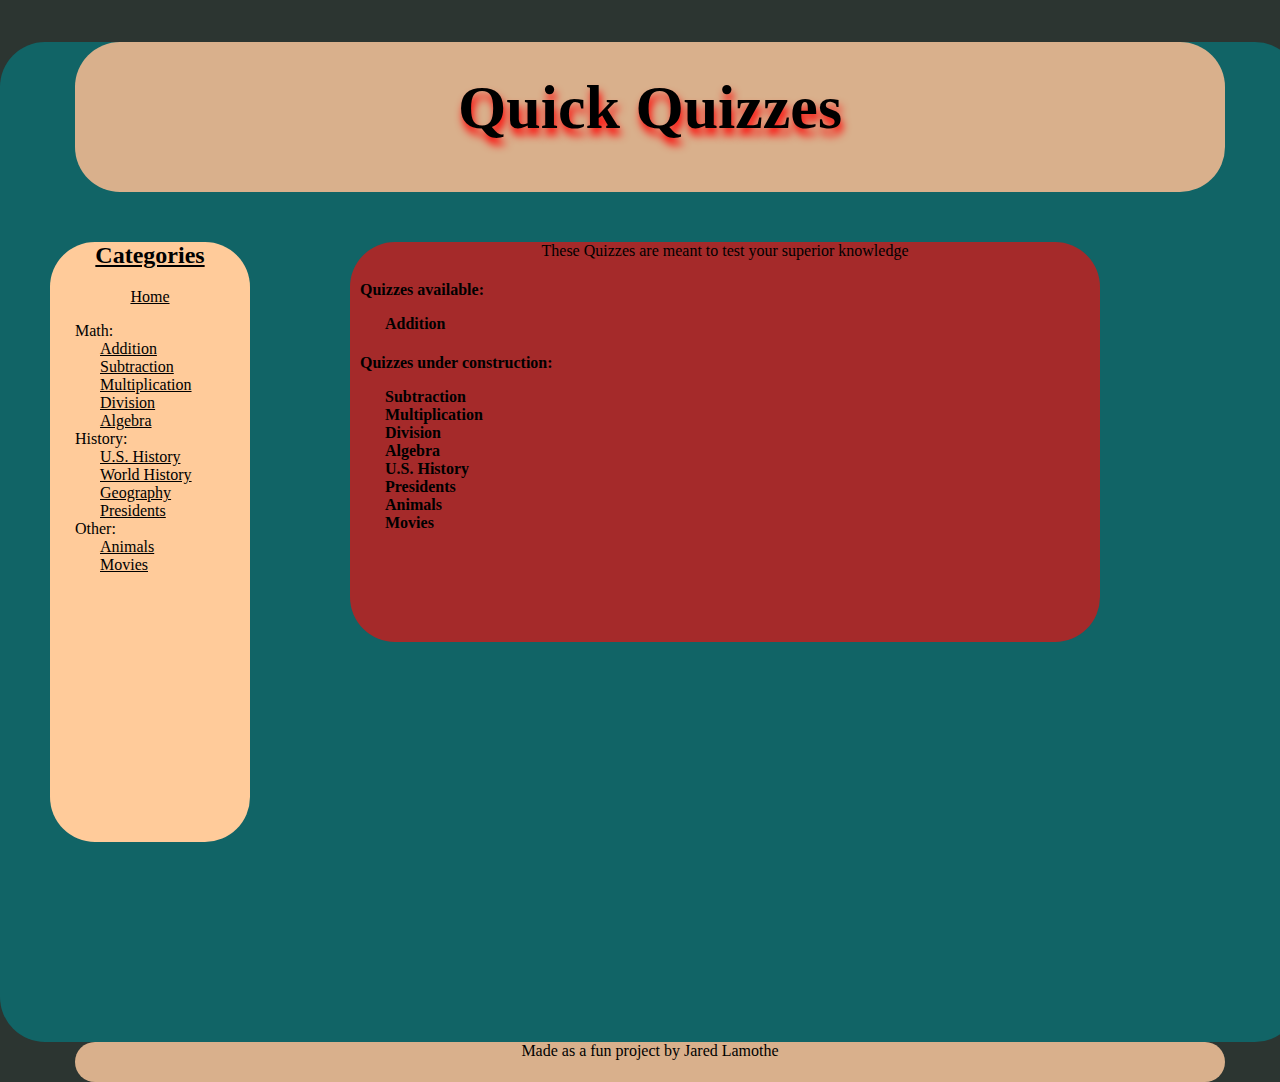
<file: index.html>
<!DOCTYPE html>
<html>
    
    <head>
        <meta charset="utf-8">
        <meta http-equiv="X-UA-Compatible" content="IE=edge">
        <title>Quick Quizzes</title>
        <meta name="description" content="An interactive getting started guide for Brackets.">
        <link rel="stylesheet" href="water.css">
    </head>
    <body>
       
<div id="header">
        
        <h1>Quick Quizzes  </h1>
   
        
        
        </div>        
<div id="nav">
    <h2>Categories</h2>
     <p > <a href="Current.html" style="margin-bottom:10px"> Home</a> </p>
    <ul>
        
        <li>Math:
            <ul>
            <li>  <a href="Addition.html">Addition</a></li>
            <li>  <a href="subtraction.html">Subtraction</a></li>
            <li>  <a href="multiplication.html">Multiplication</a></li>
            <li>  <a href="division.html">Division</a></li>
            <li>  <a href="algebra.html">Algebra</a></li>
            </ul>
        </li>
        
        <li> History:
            <ul>
            <li>  <a href="ushistory.html">U.S. History</a></li>
            <li>  <a href="worldhistory.html">World History</a></li>
            <li>  <a href="geography.html">Geography</a></li>
           <li>  <a href="presidents.html">Presidents</a></li>
            </ul>
        </li>
        
        <li>Other:
            <ul>
           <li>  <a href="animals.html">Animals</a></li>
            <li>  <a href="movies.html">Movies</a></li>
            </ul>
        </li>
        
    </ul>
        </div>
        <div id="mainarea">
        These Quizzes are meant to test your superior knowledge
            <h4 style="text-align:left; padding-left: 10px">
                Quizzes available: 
                <ul id ="availablelist">
                
                <li>Addition</li>
                
                
                </ul>
                
                
            </h4>
            <h4 style="text-align:left; padding-left: 10px">
                Quizzes under construction:
                <ul id ="constructionlist">
                <li>Subtraction</li>
                    <li>Multiplication</li>
                    <li>Division</li>
                    <li>Algebra</li>
                    <li>U.S. History</li>
                    <li>Presidents</li>
                    <li>Animals</li>
                    <li>Movies</li>
                </ul>
            </h4>
        </div>
        <div id="footer">Made as a fun project by Jared Lamothe</div>
    </body>
</html>
</file>
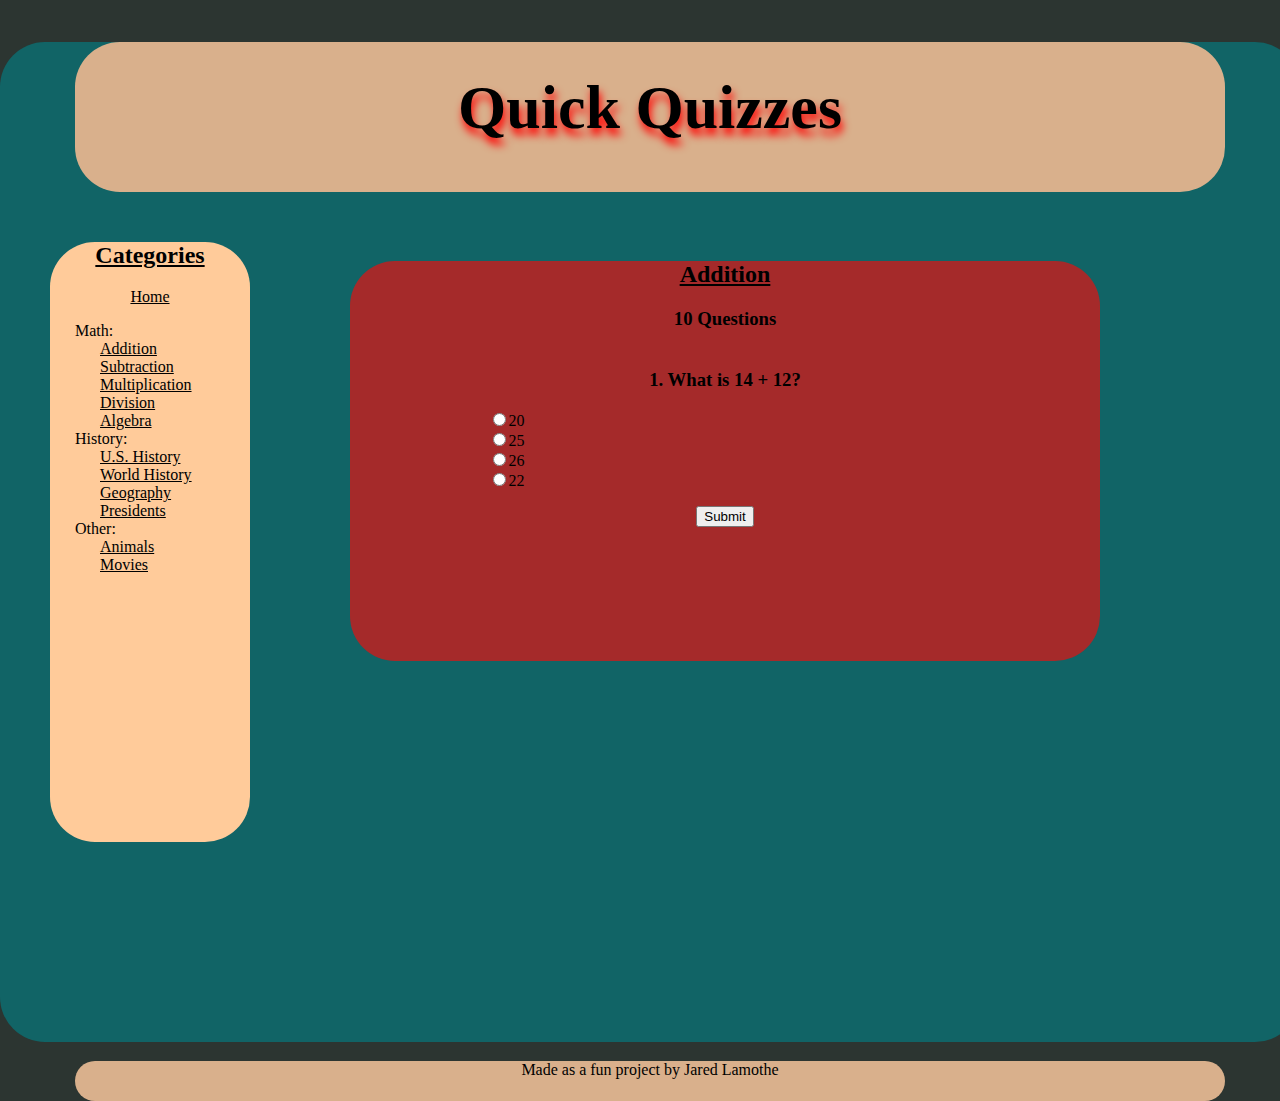
<file: Addition.html>
<!DOCTYPE html>
<html>
    
    <head>
        <meta charset="utf-8">
        <meta http-equiv="X-UA-Compatible" content="IE=edge">
        <title>Addition Quiz</title>
        <meta name="description" content="An interactive getting started guide for Brackets.">
        <link rel="stylesheet" href="water.css">
    </head>
    <body>
       
<div id="header">
        
        <h1>Quick Quizzes  </h1>
   
        
        
        </div>        
<div id="nav">
    <h2>Categories</h2>
     <p > <a href="Current.html" style="margin-bottom:10px"> Home</a> </p>
    <ul>
        
        <li>Math:
            <ul>
                <li>  <a href="Addition.html">Addition</a></li>
            <li>  <a href="subtraction.html">Subtraction</a></li>
            <li>  <a href="multiplication.html">Multiplication</a></li>
            <li>  <a href="division.html">Division</a></li>
            <li>  <a href="algebra.html">Algebra</a></li>
            </ul>
        </li>
        
        <li> History:
            <ul>
            <li>  <a href="ushistory.html">U.S. History</a></li>
            <li>  <a href="worldhistory.html">World History</a></li>
            <li>  <a href="geography.html">Geography</a></li>
           <li>  <a href="presidents.html">Presidents</a></li>
            </ul>
        </li>
        
        <li>Other:
            <ul>
           <li>  <a href="animals.html">Animals</a></li>
            <li>  <a href="movies.html">Movies</a></li>
            </ul>
        </li>
        
    </ul>
        </div>
        <div id="mainarea">
            <h2>Addition</h2>
            <h3>10 Questions</h3>
            <div class="container">
               <main>
                
                <form class="questionForm" id="q1" data-question="1">
                   <h3>1. What is 14 + 12?</h3>
                    <ul>
                        <li><input type="radio" name="q1" value="a" />20</li>
                        <li><input type="radio" name="q1" value="b" />25</li>
                        <li><input type="radio" name="q1" value="c" />26</li>
                        <li><input type="radio" name="q1" value="d" />22</li>
                    </ul>
                    <button id="submit">Submit</button>
                   </form>
                   
                   <form class="questionForm" id="q2" data-question="2">
                   <h3>2. What is 9 + 7?</h3>
                    <ul>
                        <li><input type="radio" name="q2" value="a" />14</li>
                        <li><input type="radio" name="q2" value="b" />15</li>
                        <li><input type="radio" name="q2" value="c" />16</li>
                        <li><input type="radio" name="q2" value="d" />17</li>
                    </ul>
                    <button id="submit">Submit</button>
                   </form>
                   
                   <form class="questionForm" id="q3" data-question="3">
                   <h3>3. What is 23 + 22?</h3>
                    <ul>
                        <li><input type="radio" name="q3" value="a" />44</li>
                        <li><input type="radio" name="q3" value="b" />43</li>
                        <li><input type="radio" name="q3" value="c" />47</li>
                        <li><input type="radio" name="q3" value="d" />45</li>
                    </ul>
                    <button id="submit">Submit</button>
                   </form>
                   
                   <form class="questionForm" id="q4" data-question="4">
                   <h3>4. What is 10 + 15?</h3>
                    <ul>
                        <li><input type="radio" name="q4" value="a" />20</li>
                        <li><input type="radio" name="q4" value="b" />25</li>
                        <li><input type="radio" name="q4" value="c" />26</li>
                        <li><input type="radio" name="q4" value="d" />30</li>
                    </ul>
                    <button id="submit">Submit</button>
                   </form>
                   
                   <form class="questionForm" id="q5" data-question="5">
                   <h3>5. What is 5 + 14?</h3>
                    <ul>
                        <li><input type="radio" name="q5" value="a" />20</li>
                        <li><input type="radio" name="q5" value="b" />19</li>
                        <li><input type="radio" name="q5" value="c" />18</li>
                        <li><input type="radio" name="q5" value="d" />25</li>
                    </ul>
                    <button id="submit">Submit</button>
                   </form>
                   
                   <form class="questionForm" id="q6" data-question="6">
                   <h3>6. What is 21 + 18?</h3>
                    <ul>
                        <li><input type="radio" name="q6" value="a" />29</li>
                        <li><input type="radio" name="q6" value="b" />34</li>
                        <li><input type="radio" name="q6" value="c" />35</li>
                        <li><input type="radio" name="q6" value="d" />39</li>
                    </ul>
                    <button id="submit">Submit</button>
                   </form>
                   
                   <form class="questionForm" id="q7" data-question="7">
                   <h3>7. What is 56 + 34?</h3>
                    <ul>
                        <li><input type="radio" name="q7" value="a" />90</li>
                        <li><input type="radio" name="q7" value="b" />100</li>
                        <li><input type="radio" name="q7" value="c" />80</li>
                        <li><input type="radio" name="q7" value="d" />95</li>
                    </ul>
                    <button id="submit">Submit</button>
                   </form>
                   
                   <form class="questionForm" id="q8" data-question="8">
                   <h3>8. What is 43 + 43?</h3>
                    <ul>
                        <li><input type="radio" name="q8" value="a" />77</li>
                        <li><input type="radio" name="q8" value="b" />86</li>
                        <li><input type="radio" name="q8" value="c" />59</li>
                        <li><input type="radio" name="q8" value="d" />66</li>
                    </ul>
                    <button id="submit">Submit</button>
                   </form>
                   
                   <form class="questionForm" id="q9" data-question="9">
                   <h3>9. What is 27 + 11?</h3>
                    <ul>
                        <li><input type="radio" name="q9" value="a" />39</li>
                        <li><input type="radio" name="q9" value="b" />45</li>
                        <li><input type="radio" name="q9" value="c" />47</li>
                        <li><input type="radio" name="q9" value="d" />38</li>
                    </ul>
                    <button id="submit">Submit</button>
                   </form>
                   
                   <form class="questionForm" id="q10" data-question="10">
                   <h3>10. What is 4 + 89?</h3>
                    <ul>
                        <li><input type="radio" name="q10" value="a" />90</li>
                        <li><input type="radio" name="q10" value="b" />93</li>
                        <li><input type="radio" name="q10" value="c" />92</li>
                        <li><input type="radio" name="q10" value="d" />98</li>
                    </ul>
                    <button id="submit">Submit</button>
                   </form>
                
                <div id="results"></div>
                <br>
                
                
                </main>
            
            
            
            
            
            </div>
            
            
            
            
            
            
            
        <h2></h2>
        </div>
        <div id="footer">Made as a fun project by Jared Lamothe</div>
        
        <script src="jquery.js"></script>
        <script src="quiz.js"></script>
        
        
    </body>
</html>
</file>
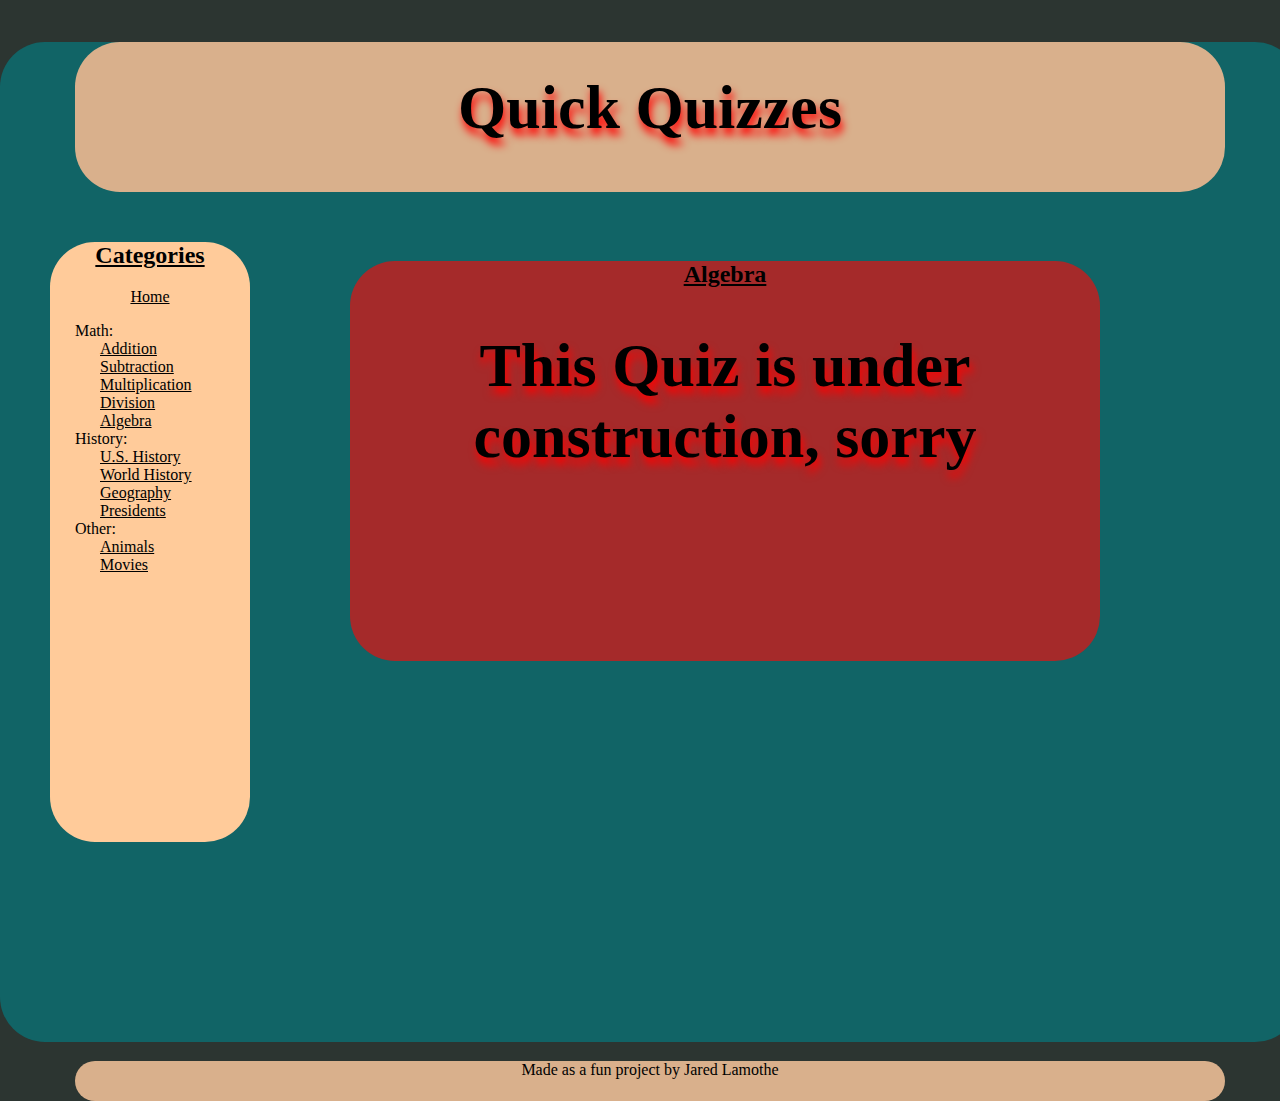
<file: algebra.html>
<!DOCTYPE html>
<html>
    
    <head>
        <meta charset="utf-8">
        <meta http-equiv="X-UA-Compatible" content="IE=edge">
        <title>Algebra Quiz</title>
        <meta name="description" content="An interactive getting started guide for Brackets.">
        <link rel="stylesheet" href="water.css">
    </head>
    <body>
       
<div id="header">
        
        <h1>Quick Quizzes  </h1>
   
        
        
        </div>        
<div id="nav">
    <h2>Categories</h2>
     <p > <a href="Current.html" style="margin-bottom:10px"> Home</a> </p>
    <ul>
        
        <li>Math:
            <ul>
                <li>  <a href="Addition.html">Addition</a></li>
            <li>  <a href="subtraction.html">Subtraction</a></li>
            <li>  <a href="multiplication.html">Multiplication</a></li>
            <li>  <a href="division.html">Division</a></li>
            <li>  <a href="algebra.html">Algebra</a></li>
            </ul>
        </li>
        
        <li> History:
            <ul>
            <li>  <a href="ushistory.html">U.S. History</a></li>
            <li>  <a href="worldhistory.html">World History</a></li>
            <li>  <a href="geography.html">Geography</a></li>
           <li>  <a href="presidents.html">Presidents</a></li>
            </ul>
        </li>
        
        <li>Other:
            <ul>
           <li>  <a href="animals.html">Animals</a></li>
            <li>  <a href="movies.html">Movies</a></li>
            </ul>
        </li>
        
    </ul>
        </div>
        <div id="mainarea">
        <h2>Algebra</h2>
            <h1>This Quiz is under construction, sorry</h1>
        </div>
        <div id="footer">Made as a fun project by Jared Lamothe</div>
    </body>
</html>
</file>
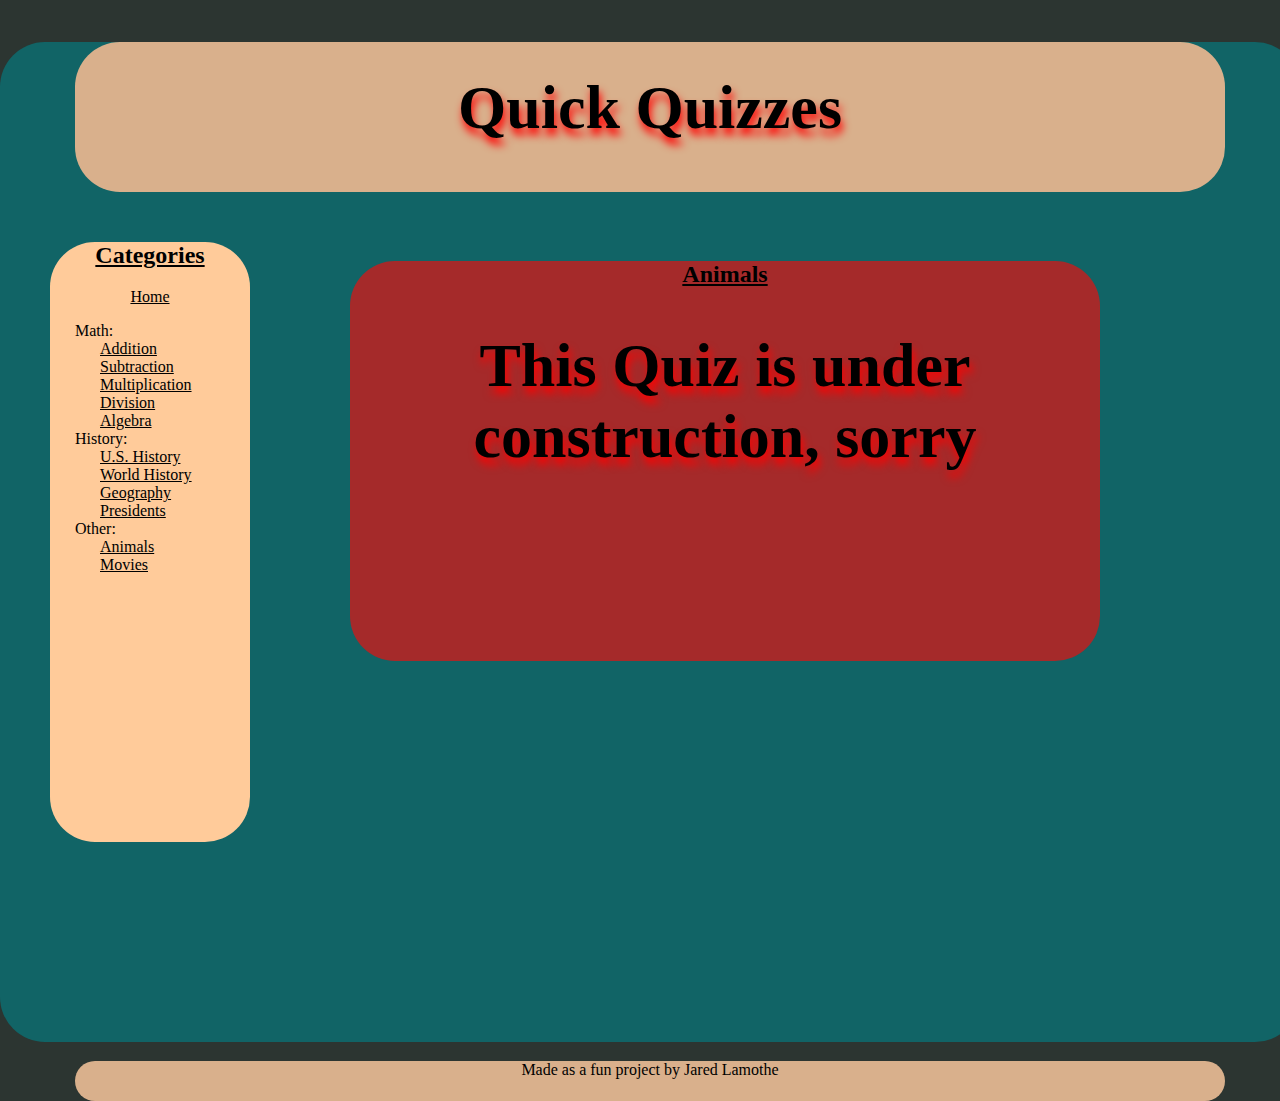
<file: animals.html>
<!DOCTYPE html>
<html>
    
    <head>
        <meta charset="utf-8">
        <meta http-equiv="X-UA-Compatible" content="IE=edge">
        <title>Animals Quiz</title>
        <meta name="description" content="An interactive getting started guide for Brackets.">
        <link rel="stylesheet" href="water.css">
    </head>
    <body>
       
<div id="header">
        
        <h1>Quick Quizzes  </h1>
   
        
        
        </div>        
<div id="nav">
    <h2>Categories</h2>
     <p > <a href="Current.html" style="margin-bottom:10px"> Home</a> </p>
    <ul>
        
        <li>Math:
            <ul>
                <li>  <a href="Addition.html">Addition</a></li>
            <li>  <a href="subtraction.html">Subtraction</a></li>
            <li>  <a href="multiplication.html">Multiplication</a></li>
            <li>  <a href="division.html">Division</a></li>
            <li>  <a href="algebra.html">Algebra</a></li>
            </ul>
        </li>
        
        <li> History:
            <ul>
            <li>  <a href="ushistory.html">U.S. History</a></li>
            <li>  <a href="worldhistory.html">World History</a></li>
            <li>  <a href="geography.html">Geography</a></li>
           <li>  <a href="presidents.html">Presidents</a></li>
            </ul>
        </li>
        
        <li>Other:
            <ul>
           <li>  <a href="animals.html">Animals</a></li>
            <li>  <a href="movies.html">Movies</a></li>
            </ul>
        </li>
        
    </ul>
        </div>
        <div id="mainarea">
        <h2>Animals</h2>
            <h1>This Quiz is under construction, sorry</h1>
        </div>
        <div id="footer">Made as a fun project by Jared Lamothe</div>
    </body>
</html>
</file>
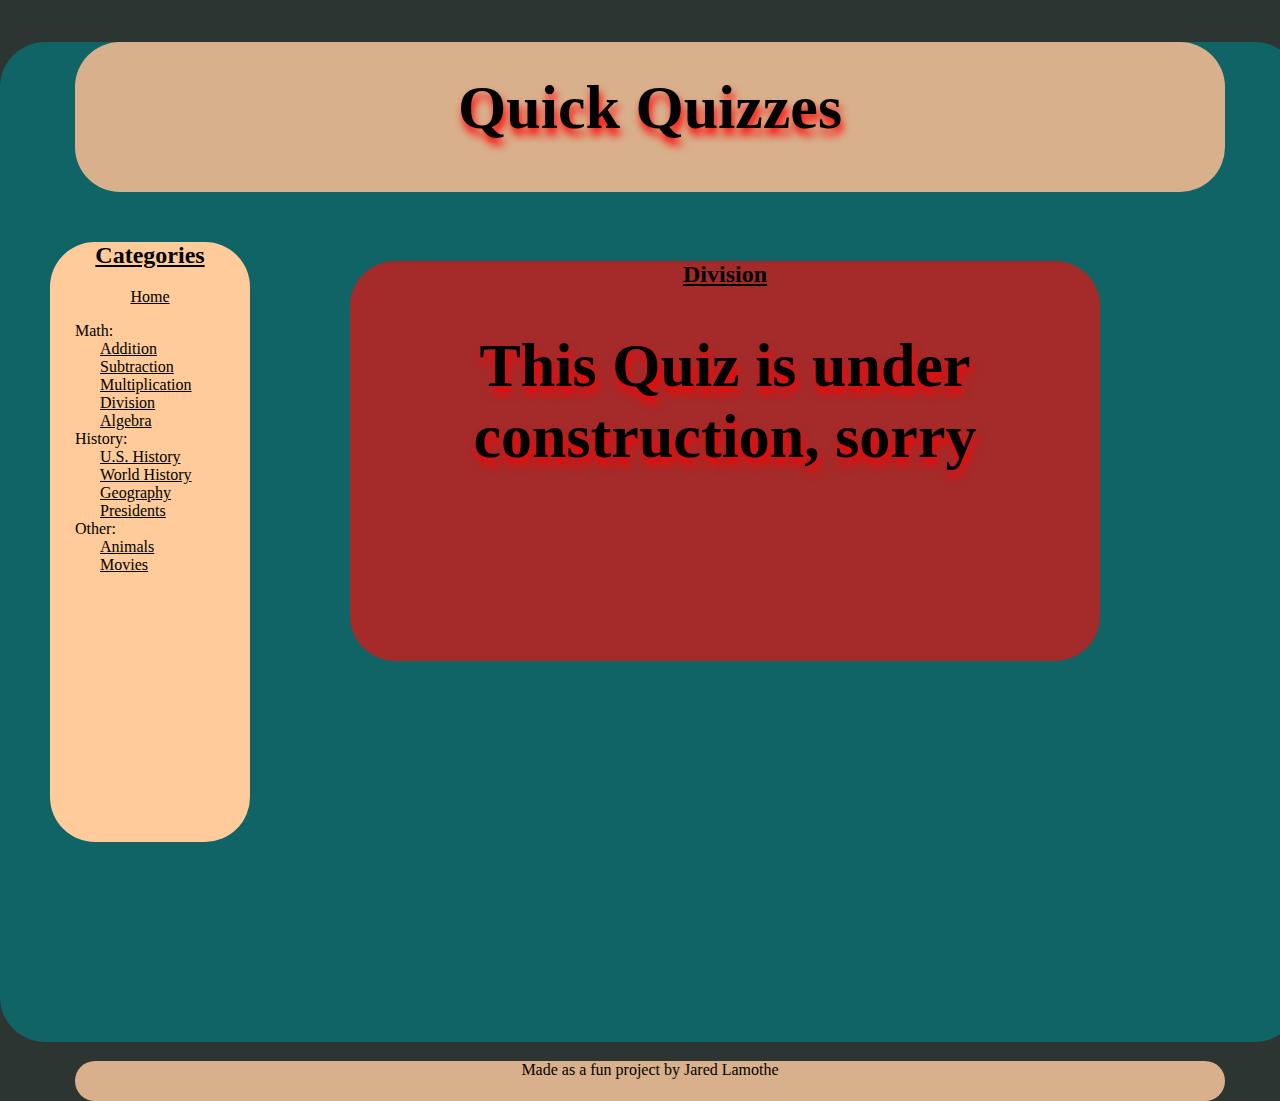
<file: Division.html>
<!DOCTYPE html>
<html>
    
    <head>
        <meta charset="utf-8">
        <meta http-equiv="X-UA-Compatible" content="IE=edge">
        <title>Division Quiz</title>
        <meta name="description" content="An interactive getting started guide for Brackets.">
        <link rel="stylesheet" href="water.css">
    </head>
    <body>
       
<div id="header">
        
        <h1>Quick Quizzes  </h1>
   
        
        
        </div>        
<div id="nav">
    <h2>Categories</h2>
     <p > <a href="Current.html" style="margin-bottom:10px"> Home</a> </p>
    <ul>
        
        <li>Math:
            <ul>
                <li>  <a href="Addition.html">Addition</a></li>
            <li>  <a href="subtraction.html">Subtraction</a></li>
            <li>  <a href="multiplication.html">Multiplication</a></li>
            <li>  <a href="division.html">Division</a></li>
            <li>  <a href="algebra.html">Algebra</a></li>
            </ul>
        </li>
        
        <li> History:
            <ul>
            <li>  <a href="ushistory.html">U.S. History</a></li>
            <li>  <a href="worldhistory.html">World History</a></li>
            <li>  <a href="geography.html">Geography</a></li>
           <li>  <a href="presidents.html">Presidents</a></li>
            </ul>
        </li>
        
        <li>Other:
            <ul>
           <li>  <a href="animals.html">Animals</a></li>
            <li>  <a href="movies.html">Movies</a></li>
            </ul>
        </li>
        
    </ul>
        </div>
        <div id="mainarea">
        <h2>Division</h2>
            <h1>This Quiz is under construction, sorry</h1>
        </div>
        <div id="footer">Made as a fun project by Jared Lamothe</div>
    </body>
</html>
</file>
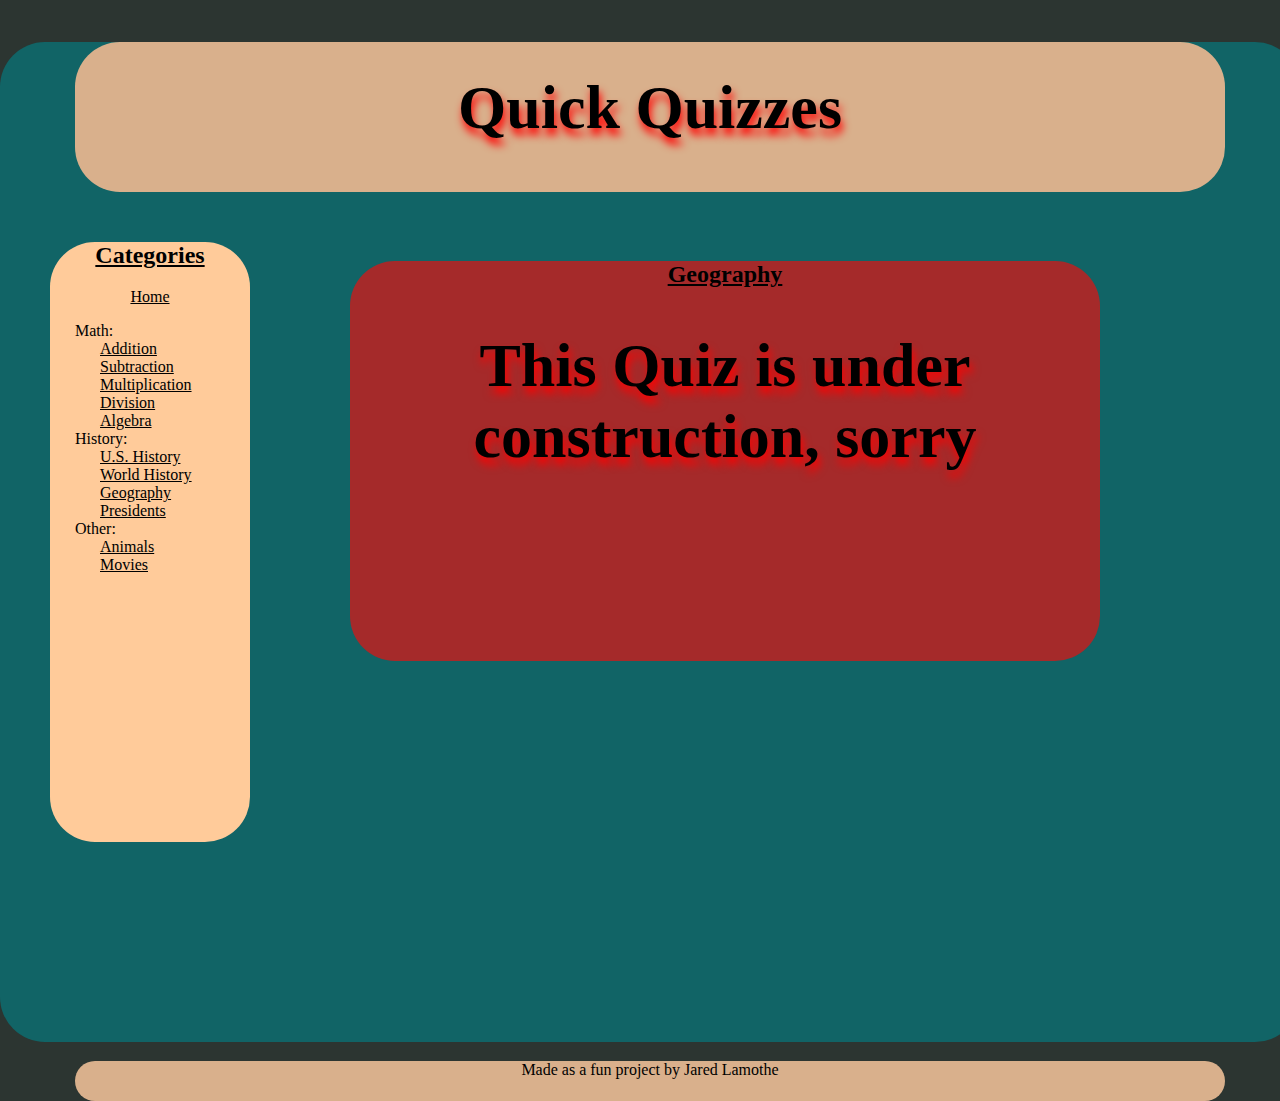
<file: geography.html>
<!DOCTYPE html>
<html>
    
    <head>
        <meta charset="utf-8">
        <meta http-equiv="X-UA-Compatible" content="IE=edge">
        <title>Geography Quiz</title>
        <meta name="description" content="An interactive getting started guide for Brackets.">
        <link rel="stylesheet" href="water.css">
    </head>
    <body>
       
<div id="header">
        
        <h1>Quick Quizzes  </h1>
   
        
        
        </div>        
<div id="nav">
    <h2>Categories</h2>
     <p > <a href="Current.html" style="margin-bottom:10px"> Home</a> </p>
    <ul>
        
        <li>Math:
            <ul>
                <li>  <a href="Addition.html">Addition</a></li>
            <li>  <a href="subtraction.html">Subtraction</a></li>
            <li>  <a href="multiplication.html">Multiplication</a></li>
            <li>  <a href="division.html">Division</a></li>
            <li>  <a href="algebra.html">Algebra</a></li>
            </ul>
        </li>
        
        <li> History:
            <ul>
            <li>  <a href="ushistory.html">U.S. History</a></li>
            <li>  <a href="worldhistory.html">World History</a></li>
            <li>  <a href="geography.html">Geography</a></li>
           <li>  <a href="presidents.html">Presidents</a></li>
            </ul>
        </li>
        
        <li>Other:
            <ul>
           <li>  <a href="animals.html">Animals</a></li>
            <li>  <a href="movies.html">Movies</a></li>
            </ul>
        </li>
        
    </ul>
        </div>
        <div id="mainarea">
        <h2>Geography</h2>
            <h1>This Quiz is under construction, sorry</h1>
        </div>
        <div id="footer">Made as a fun project by Jared Lamothe</div>
    </body>
</html>
</file>
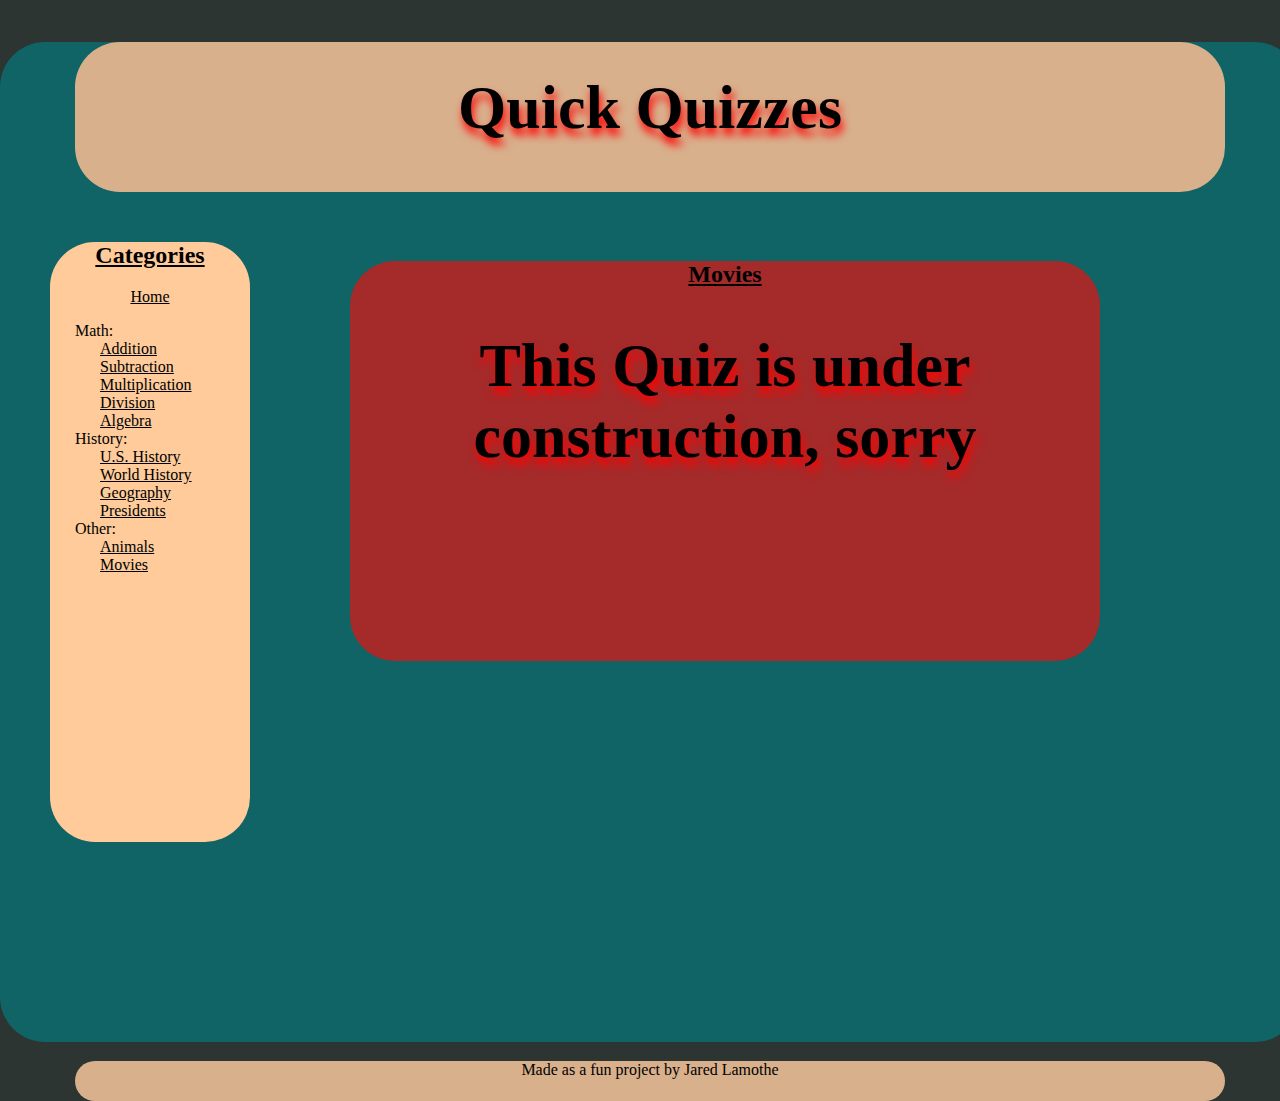
<file: movies.html>
<!DOCTYPE html>
<html>
    
    <head>
        <meta charset="utf-8">
        <meta http-equiv="X-UA-Compatible" content="IE=edge">
        <title>Movies Quiz</title>
        <meta name="description" content="An interactive getting started guide for Brackets.">
        <link rel="stylesheet" href="water.css">
    </head>
    <body>
       
<div id="header">
        
        <h1>Quick Quizzes  </h1>
   
        
        
        </div>        
<div id="nav">
    <h2>Categories</h2>
     <p > <a href="Current.html" style="margin-bottom:10px"> Home</a> </p>
    <ul>
        
        <li>Math:
            <ul>
                <li>  <a href="Addition.html">Addition</a></li>
            <li>  <a href="subtraction.html">Subtraction</a></li>
            <li>  <a href="multiplication.html">Multiplication</a></li>
            <li>  <a href="division.html">Division</a></li>
            <li>  <a href="algebra.html">Algebra</a></li>
            </ul>
        </li>
        
        <li> History:
            <ul>
            <li>  <a href="ushistory.html">U.S. History</a></li>
            <li>  <a href="worldhistory.html">World History</a></li>
            <li>  <a href="geography.html">Geography</a></li>
           <li>  <a href="presidents.html">Presidents</a></li>
            </ul>
        </li>
        
        <li>Other:
            <ul>
           <li>  <a href="animals.html">Animals</a></li>
            <li>  <a href="movies.html">Movies</a></li>
            </ul>
        </li>
        
    </ul>
        </div>
        <div id="mainarea">
        <h2>Movies</h2>
            <h1>This Quiz is under construction, sorry</h1>
        </div>
        <div id="footer">Made as a fun project by Jared Lamothe</div>
    </body>
</html>
</file>
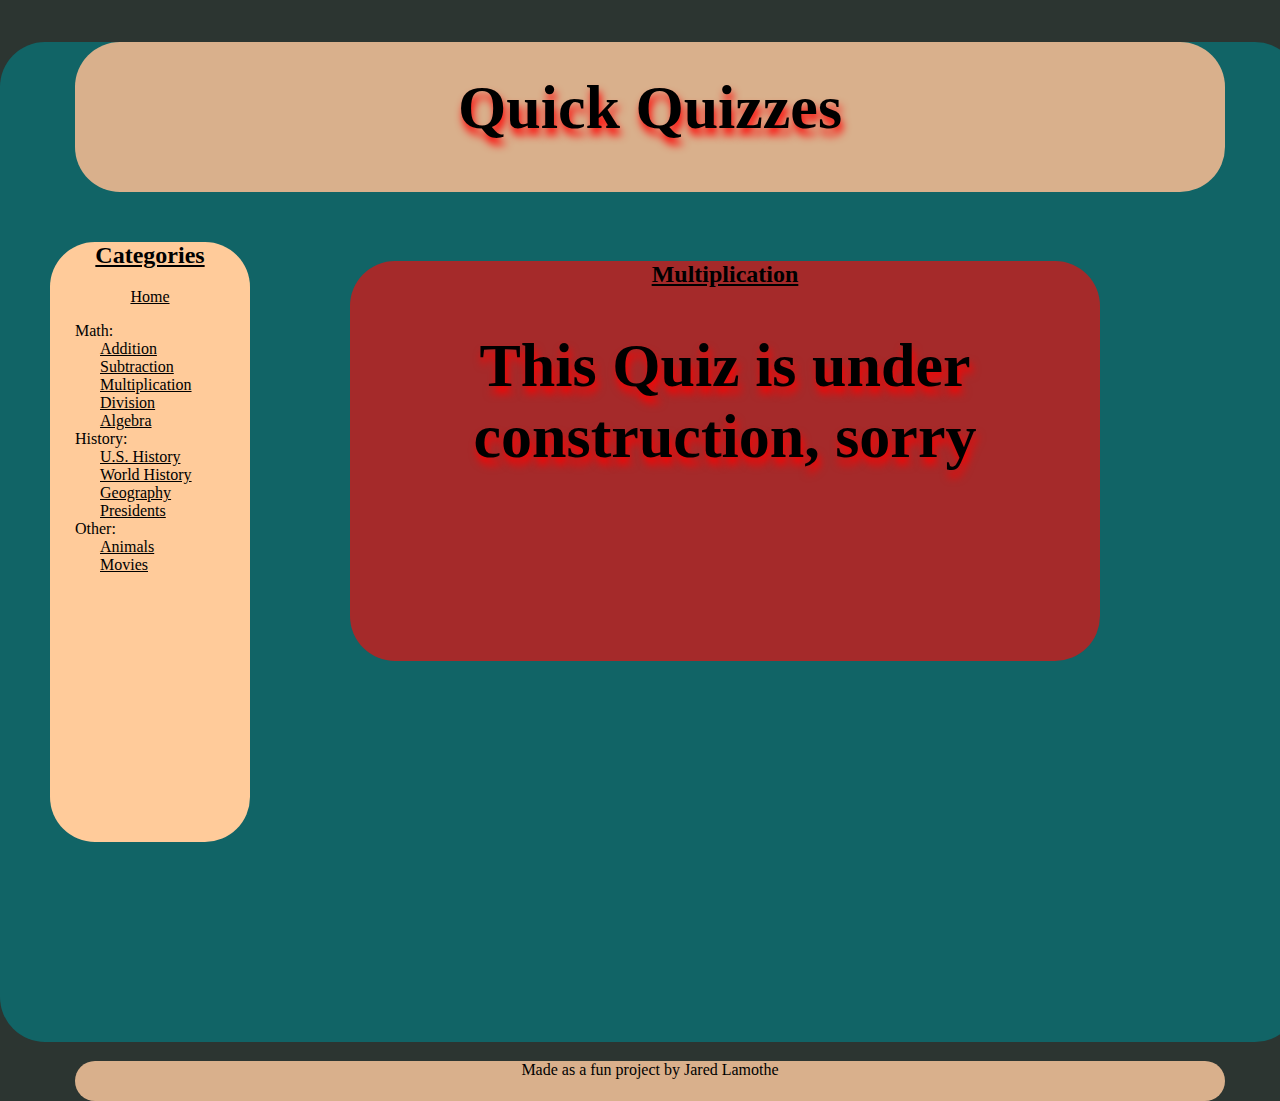
<file: multiplication.html>
<!DOCTYPE html>
<html>
    
    <head>
        <meta charset="utf-8">
        <meta http-equiv="X-UA-Compatible" content="IE=edge">
        <title>Multipliation Quiz</title>
        <meta name="description" content="An interactive getting started guide for Brackets.">
        <link rel="stylesheet" href="water.css">
    </head>
    <body>
       
<div id="header">
        
        <h1>Quick Quizzes  </h1>
   
        
        
        </div>        
<div id="nav">
    <h2>Categories</h2>
     <p > <a href="Current.html" style="margin-bottom:10px"> Home</a> </p>
    <ul>
        
        <li>Math:
            <ul>
                <li>  <a href="Addition.html">Addition</a></li>
            <li>  <a href="subtraction.html">Subtraction</a></li>
            <li>  <a href="multiplication.html">Multiplication</a></li>
            <li>  <a href="division.html">Division</a></li>
            <li>  <a href="algebra.html">Algebra</a></li>
            </ul>
        </li>
        
        <li> History:
            <ul>
            <li>  <a href="ushistory.html">U.S. History</a></li>
            <li>  <a href="worldhistory.html">World History</a></li>
            <li>  <a href="geography.html">Geography</a></li>
           <li>  <a href="presidents.html">Presidents</a></li>
            </ul>
        </li>
        
        <li>Other:
            <ul>
           <li>  <a href="animals.html">Animals</a></li>
            <li>  <a href="movies.html">Movies</a></li>
            </ul>
        </li>
        
    </ul>
        </div>
        <div id="mainarea">
        <h2>Multiplication</h2>
            <h1>This Quiz is under construction, sorry</h1>
        </div>
        <div id="footer">Made as a fun project by Jared Lamothe</div>
    </body>
</html>
</file>
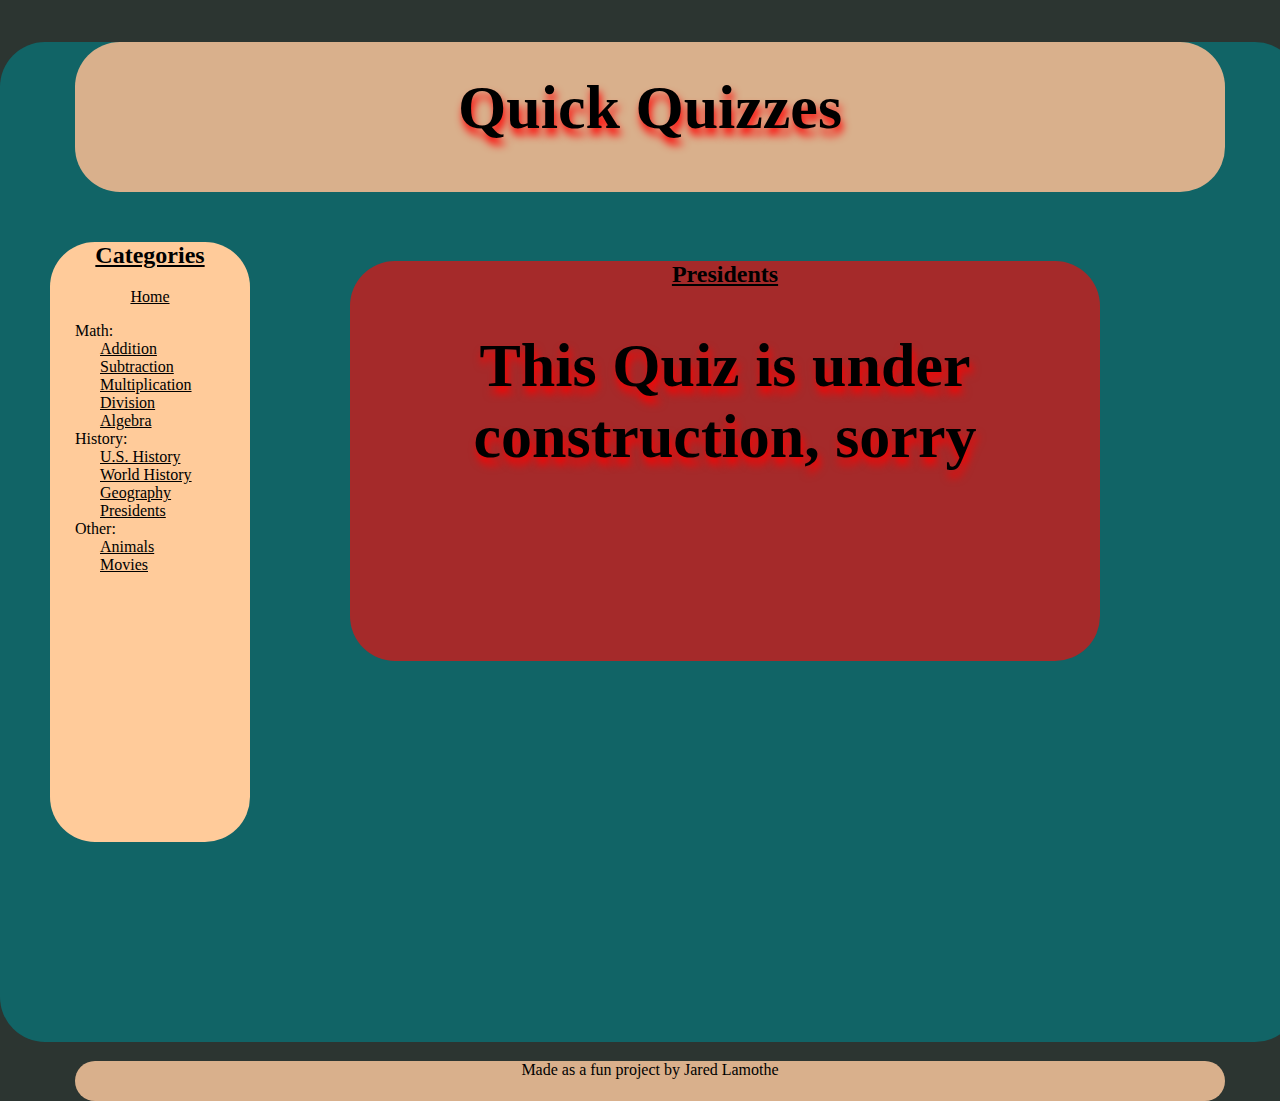
<file: presidents.html>
<!DOCTYPE html>
<html>
    
    <head>
        <meta charset="utf-8">
        <meta http-equiv="X-UA-Compatible" content="IE=edge">
        <title>Presidents Quiz</title>
        <meta name="description" content="An interactive getting started guide for Brackets.">
        <link rel="stylesheet" href="water.css">
    </head>
    <body>
       
<div id="header">
        
        <h1>Quick Quizzes  </h1>
   
        
        
        </div>        
<div id="nav">
    <h2>Categories</h2>
     <p > <a href="Current.html" style="margin-bottom:10px"> Home</a> </p>
    <ul>
        
        <li>Math:
            <ul>
                <li>  <a href="Addition.html">Addition</a></li>
            <li>  <a href="subtraction.html">Subtraction</a></li>
            <li>  <a href="multiplication.html">Multiplication</a></li>
            <li>  <a href="division.html">Division</a></li>
            <li>  <a href="algebra.html">Algebra</a></li>
            </ul>
        </li>
        
        <li> History:
            <ul>
            <li>  <a href="ushistory.html">U.S. History</a></li>
            <li>  <a href="worldhistory.html">World History</a></li>
            <li>  <a href="geography.html">Geography</a></li>
           <li>  <a href="presidents.html">Presidents</a></li>
            </ul>
        </li>
        
        <li>Other:
            <ul>
           <li>  <a href="animals.html">Animals</a></li>
            <li>  <a href="movies.html">Movies</a></li>
            </ul>
        </li>
        
    </ul>
        </div>
        <div id="mainarea">
        <h2>Presidents</h2>
            <h1>This Quiz is under construction, sorry</h1>
        </div>
        <div id="footer">Made as a fun project by Jared Lamothe</div>
    </body>
</html>
</file>
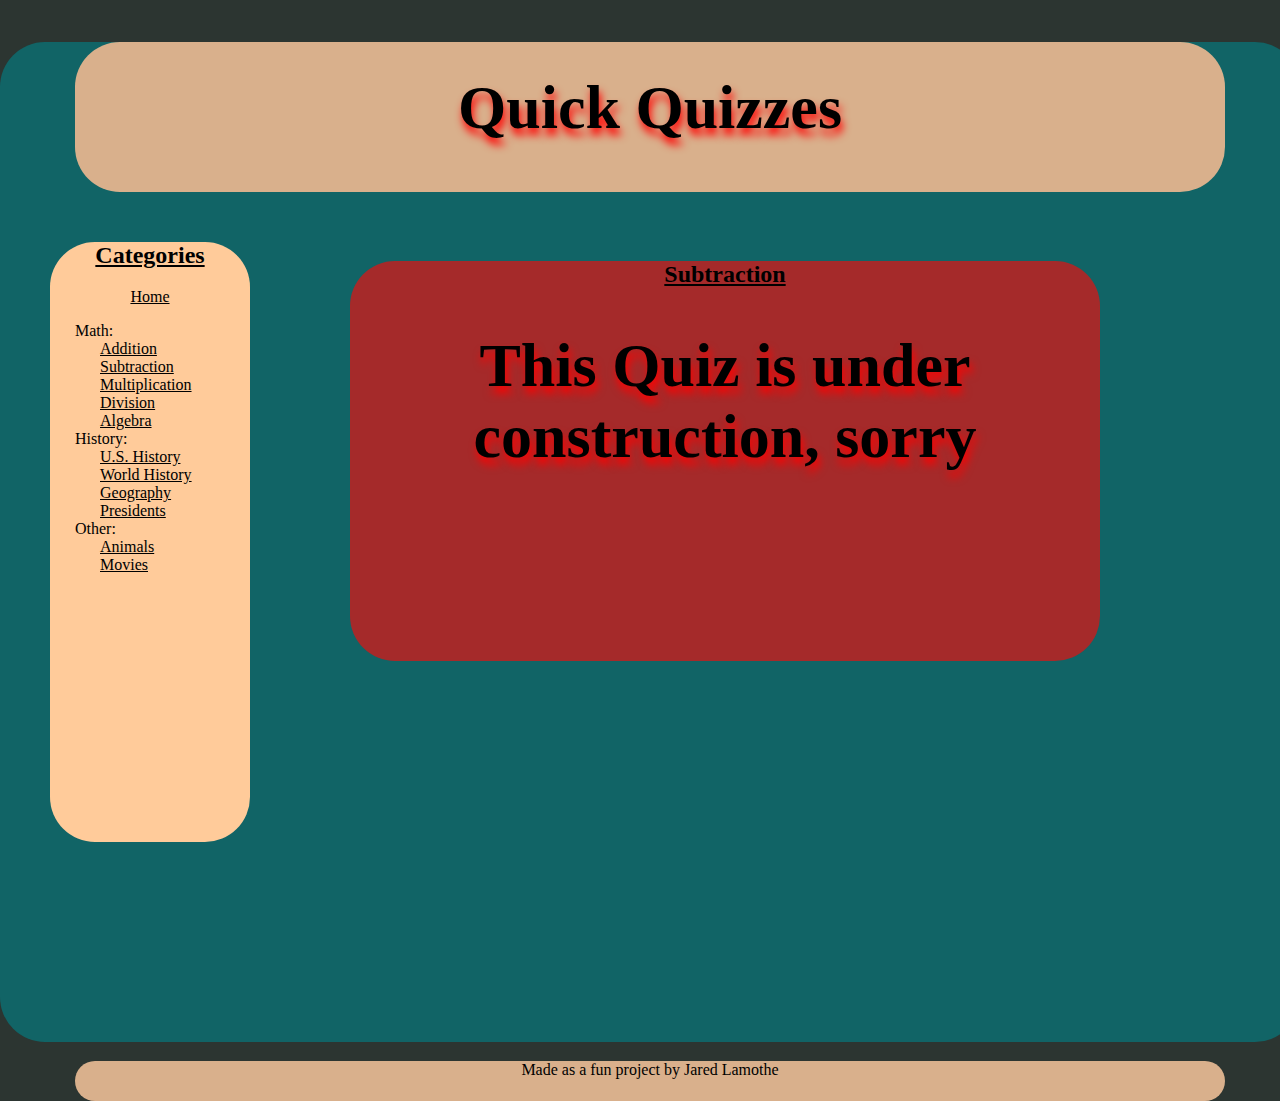
<file: subtraction.html>
<!DOCTYPE html>
<html>
    
    <head>
        <meta charset="utf-8">
        <meta http-equiv="X-UA-Compatible" content="IE=edge">
        <title>Subtraction  Quiz</title>
        <meta name="description" content="An interactive getting started guide for Brackets.">
        <link rel="stylesheet" href="water.css">
    </head>
    <body>
       
<div id="header">
        
        <h1>Quick Quizzes  </h1>
   
        
        
        </div>        
<div id="nav">
    <h2>Categories</h2>
     <p > <a href="Current.html" style="margin-bottom:10px"> Home</a> </p>
    <ul>
        
        <li>Math:
            <ul>
                <li>  <a href="Addition.html">Addition</a></li>
            <li>  <a href="subtraction.html">Subtraction</a></li>
            <li>  <a href="multiplication.html">Multiplication</a></li>
            <li>  <a href="division.html">Division</a></li>
            <li>  <a href="algebra.html">Algebra</a></li>
            </ul>
        </li>
        
        <li> History:
            <ul>
            <li>  <a href="ushistory.html">U.S. History</a></li>
            <li>  <a href="worldhistory.html">World History</a></li>
            <li>  <a href="geography.html">Geography</a></li>
           <li>  <a href="presidents.html">Presidents</a></li>
            </ul>
        </li>
        
        <li>Other:
            <ul>
           <li>  <a href="animals.html">Animals</a></li>
            <li>  <a href="movies.html">Movies</a></li>
            </ul>
        </li>
        
    </ul>
        </div>
        <div id="mainarea">
            <h2>Subtraction</h2>
            <h1>This Quiz is under construction, sorry</h1>
        </div>
        <div id="footer">Made as a fun project by Jared Lamothe</div>
    </body>
</html>
</file>
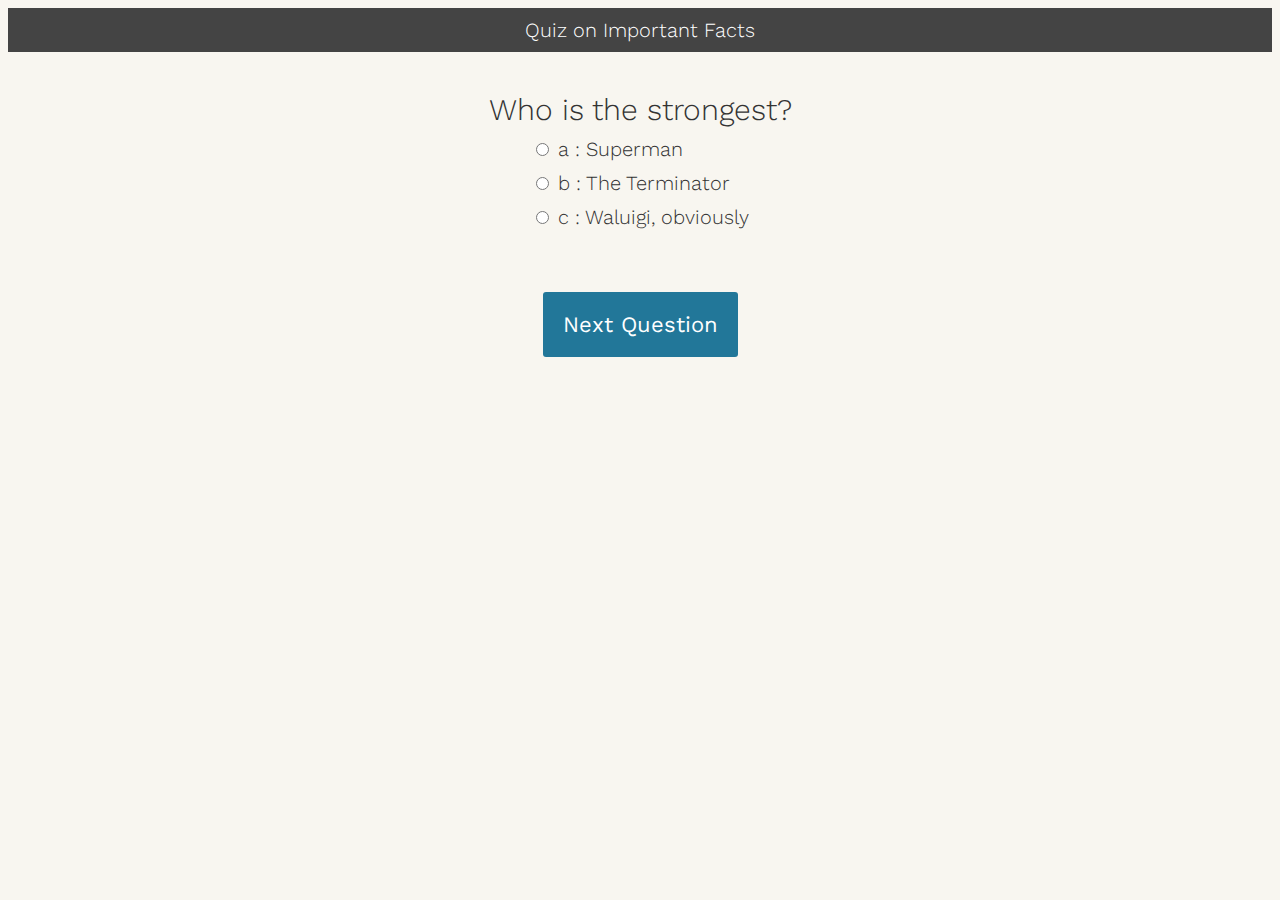
<file: test.html>
<!DOCTYPE html>
<html>

<head>
    
    
    
    </head>

    <body>
    
   <h1>Quiz on Important Facts</h1>
<div class="quiz-container">
  <div id="quiz"></div>
</div>
<button id="previous">Previous Question</button>
<button id="next">Next Question</button>
<button id="submit">Submit Quiz</button>
<div id="results"></div>    
        
    <script>
        (function() {
  const myQuestions = [
    {
      question: "Who is the strongest?",
      answers: {
        a: "Superman",
        b: "The Terminator",
        c: "Waluigi, obviously"
      },
      correctAnswer: "c"
    },
    {
      question: "What is the best site ever created?",
      answers: {
        a: "SitePoint",
        b: "Simple Steps Code",
        c: "Trick question; they're both the best"
      },
      correctAnswer: "c"
    },
    {
      question: "Where is Waldo really?",
      answers: {
        a: "Antarctica",
        b: "Exploring the Pacific Ocean",
        c: "Sitting in a tree",
        d: "Minding his own business, so stop asking"
      },
      correctAnswer: "d"
    }
  ];

  function buildQuiz() {
    // we'll need a place to store the HTML output
    const output = [];

    // for each question...
    myQuestions.forEach((currentQuestion, questionNumber) => {
      // we'll want to store the list of answer choices
      const answers = [];

      // and for each available answer...
      for (var letter in currentQuestion.answers) {
        // ...add an HTML radio button
        answers.push(
          `<label>
             <input type="radio" name="question${questionNumber}" value="${letter}">
              ${letter} :
              ${currentQuestion.answers[letter]}
           </label>`
        );
      }

      // add this question and its answers to the output
      output.push(
        `<div class="slide">
           <div class="question"> ${currentQuestion.question} </div>
           <div class="answers"> ${answers.join("")} </div>
         </div>`
      );
    });

    // finally combine our output list into one string of HTML and put it on the page
    quizContainer.innerHTML = output.join("");
  }

  function showResults() {
    // gather answer containers from our quiz
    const answerContainers = quizContainer.querySelectorAll(".answers");

    // keep track of user's answers
    let numCorrect = 0;

    // for each question...
    myQuestions.forEach((currentQuestion, questionNumber) => {
      // find selected answer
      const answerContainer = answerContainers[questionNumber];
      const selector = `input[name=question${questionNumber}]:checked`;
      const userAnswer = (answerContainer.querySelector(selector) || {}).value;

      // if answer is correct
      if (userAnswer === currentQuestion.correctAnswer) {
        // add to the number of correct answers
        numCorrect++;

        // color the answers green
        answerContainers[questionNumber].style.color = "lightgreen";
      } else {
        // if answer is wrong or blank
        // color the answers red
        answerContainers[questionNumber].style.color = "red";
      }
    });

    // show number of correct answers out of total
    resultsContainer.innerHTML = `${numCorrect} out of ${myQuestions.length}`;
  }

  function showSlide(n) {
    slides[currentSlide].classList.remove("active-slide");
    slides[n].classList.add("active-slide");
    currentSlide = n;
    
    if (currentSlide === 0) {
      previousButton.style.display = "none";
    } else {
      previousButton.style.display = "inline-block";
    }
    
    if (currentSlide === slides.length - 1) {
      nextButton.style.display = "none";
      submitButton.style.display = "inline-block";
    } else {
      nextButton.style.display = "inline-block";
      submitButton.style.display = "none";
    }
  }

  function showNextSlide() {
    showSlide(currentSlide + 1);
  }

  function showPreviousSlide() {
    showSlide(currentSlide - 1);
  }

  const quizContainer = document.getElementById("quiz");
  const resultsContainer = document.getElementById("results");
  const submitButton = document.getElementById("submit");

  // display quiz right away
  buildQuiz();

  const previousButton = document.getElementById("previous");
  const nextButton = document.getElementById("next");
  const slides = document.querySelectorAll(".slide");
  let currentSlide = 0;

  showSlide(0);

  // on submit, show results
  submitButton.addEventListener("click", showResults);
  previousButton.addEventListener("click", showPreviousSlide);
  nextButton.addEventListener("click", showNextSlide);
})();
        
        </script>
    <style>@import url(https://fonts.googleapis.com/css?family=Work+Sans:300,600);

body{
    font-size: 20px;
    font-family: 'Work Sans', sans-serif;
    color: #333;
  font-weight: 300;
  text-align: center;
  background-color: #f8f6f0;
}
h1{
  font-weight: 300;
  margin: 0px;
  padding: 10px;
  font-size: 20px;
  background-color: #444;
  color: #fff;
}
.question{
  font-size: 30px;
  margin-bottom: 10px;
}
.answers {
  margin-bottom: 20px;
  text-align: left;
  display: inline-block;
}
.answers label{
  display: block;
  margin-bottom: 10px;
}
button{
  font-family: 'Work Sans', sans-serif;
    font-size: 22px;
    background-color: #279;
    color: #fff;
    border: 0px;
    border-radius: 3px;
    padding: 20px;
    cursor: pointer;
    margin-bottom: 20px;
}
button:hover{
    background-color: #38a;
}





.slide{
  position: absolute;
  left: 0px;
  top: 0px;
  width: 100%;
  z-index: 1;
  opacity: 0;
  transition: opacity 0.5s;
}
.active-slide{
  opacity: 1;
  z-index: 2;
}
.quiz-container{
  position: relative;
  height: 200px;
  margin-top: 40px;
}</style>
    </body>



</html>
</file>
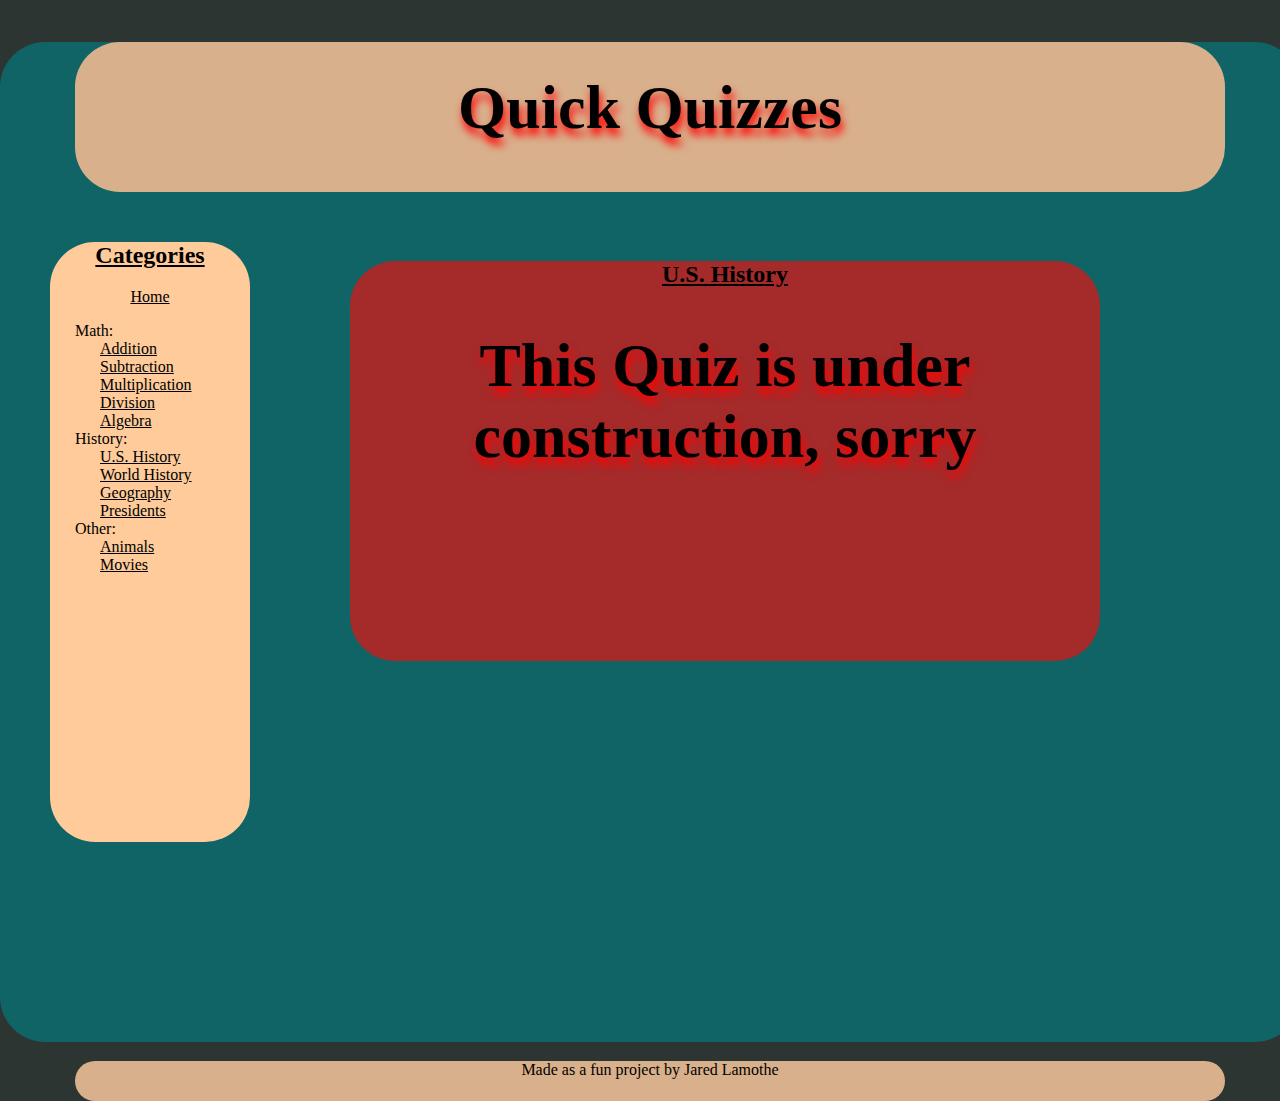
<file: ushistory.html>
<!DOCTYPE html>
<html>
    
    <head>
        <meta charset="utf-8">
        <meta http-equiv="X-UA-Compatible" content="IE=edge">
        <title>U.S. History Quiz</title>
        <meta name="description" content="An interactive getting started guide for Brackets.">
        <link rel="stylesheet" href="water.css">
    </head>
    <body>
       
<div id="header">
        
        <h1>Quick Quizzes  </h1>
   
        
        
        </div>        
<div id="nav">
    <h2>Categories</h2>
     <p > <a href="Current.html" style="margin-bottom:10px"> Home</a> </p>
    <ul>
        
        <li>Math:
            <ul>
                <li>  <a href="Addition.html">Addition</a></li>
            <li>  <a href="subtraction.html">Subtraction</a></li>
            <li>  <a href="multiplication.html">Multiplication</a></li>
            <li>  <a href="division.html">Division</a></li>
            <li>  <a href="algebra.html">Algebra</a></li>
            </ul>
        </li>
        
        <li> History:
            <ul>
            <li>  <a href="ushistory.html">U.S. History</a></li>
            <li>  <a href="worldhistory.html">World History</a></li>
            <li>  <a href="geography.html">Geography</a></li>
           <li>  <a href="presidents.html">Presidents</a></li>
            </ul>
        </li>
        
        <li>Other:
            <ul>
           <li>  <a href="animals.html">Animals</a></li>
            <li>  <a href="movies.html">Movies</a></li>
            </ul>
        </li>
        
    </ul>
        </div>
        <div id="mainarea">
        <h2>U.S. History</h2>
            <h1>This Quiz is under construction, sorry</h1>
        </div>
        <div id="footer">Made as a fun project by Jared Lamothe</div>
    </body>
</html>
</file>
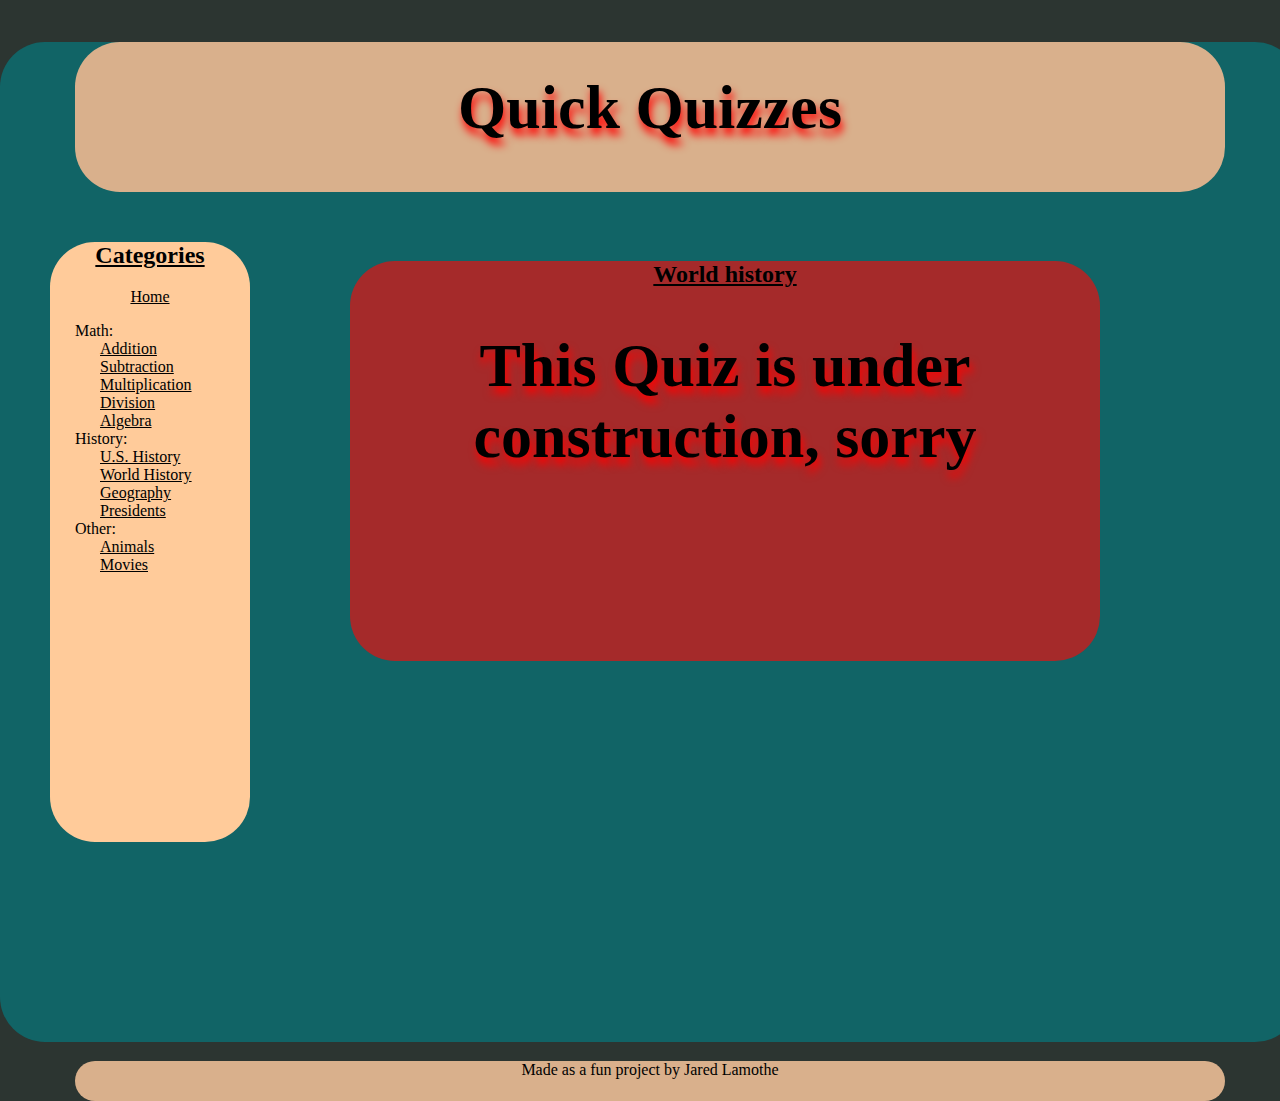
<file: worldhistory.html>
<!DOCTYPE html>
<html>
    
    <head>
        <meta charset="utf-8">
        <meta http-equiv="X-UA-Compatible" content="IE=edge">
        <title>World History Quiz</title>
        <meta name="description" content="An interactive getting started guide for Brackets.">
        <link rel="stylesheet" href="water.css">
    </head>
    <body>
       
<div id="header">
        
        <h1>Quick Quizzes  </h1>
   
        
        
        </div>        
<div id="nav">
    <h2>Categories</h2>
     <p > <a href="Current.html" style="margin-bottom:10px"> Home</a> </p>
    <ul>
        
        <li>Math:
            <ul>
                <li>  <a href="Addition.html">Addition</a></li>
            <li>  <a href="subtraction.html">Subtraction</a></li>
            <li>  <a href="multiplication.html">Multiplication</a></li>
            <li>  <a href="division.html">Division</a></li>
            <li>  <a href="algebra.html">Algebra</a></li>
            </ul>
        </li>
        
        <li> History:
            <ul>
            <li>  <a href="ushistory.html">U.S. History</a></li>
            <li>  <a href="worldhistory.html">World History</a></li>
            <li>  <a href="geography.html">Geography</a></li>
           <li>  <a href="presidents.html">Presidents</a></li>
            </ul>
        </li>
        
        <li>Other:
            <ul>
           <li>  <a href="animals.html">Animals</a></li>
            <li>  <a href="movies.html">Movies</a></li>
            </ul>
        </li>
        
    </ul>
        </div>
        <div id="mainarea">
        <h2>World history</h2>
            <h1>This Quiz is under construction, sorry</h1>
        </div>
        <div id="footer">Made as a fun project by Jared Lamothe</div>
    </body>
</html>
</file>
<file: water.css>
html {
 background-color: #2C3531;
    
}
body{
    background-color: #116466;
    width: 1300px;
    height: 1000px;
    margin-left: auto;
    margin-right: auto;
    border-radius: 45px 45px 45px 45px;
    text-align: center
    
    
}

#header{
    background-color: #D9B08C;
    height: 150px;
    width: 1150px;
    text-align: center;
    border-radius: 45px 45px 45px 45px;
    margin-top: 20px;
    margin-right: auto;
    margin-left: auto;
    vertical-align: middle;
    line-height: 130px;
    
}

#nav{
    background-color: #FFCB9A;
    height: 600px;
    width: 200px;
    margin-left: 50px;
    border-radius: 45px 45px 45px 45px;
    text-align: center;
    margin-top:50px;
    font-family: cursive;
}
#mainarea{
    background-color: brown;
    height: 400px;
    width: 750px;
    margin-right: auto;
    margin-left: 350px;
    border-radius: 45px 45px 45px 45px;
    margin-bottom:40px;
    margin-top: -600px;
    text-align: center;
    font-family: cursive;
}
#footer{
    background-color: #D9B08C;
    height:40px;
    width: 1150px;
    border-radius: 45px 45px 45px 45px;
    margin-right:auto;
    margin-left: auto;
    margin-top: 400px;
    text-align: center;
    font-family: cursive;
    
}
h1{
    font-family: cursive;
    font-size: 62px;
    text-shadow: 2px 7px 8px #FF0000;;
    
}
h2{
    text-decoration:underline;
}
h4{
    text-align: center;
    
    
}
ul{
    list-style:none;
    padding-left:25px;
    text-align: left;
    
}
a:link{
    color: black;
}
a:visited{
    color: #116466;
}
a:hover{
    color: brown;
}
a:active{
    color: black;
}
.container{
    width:70%;
    margin:20px auto;
    overflow:auto;
}
header{
    background:#1f88f4;
    color:#ffffff
    padding: 5px 10px;
    overflow:auto;
    font-size: 15px;
}
#constructionlist{
    text-align:left;
    
}
#availablelist{
    text-align:left;
    
}
</file>
